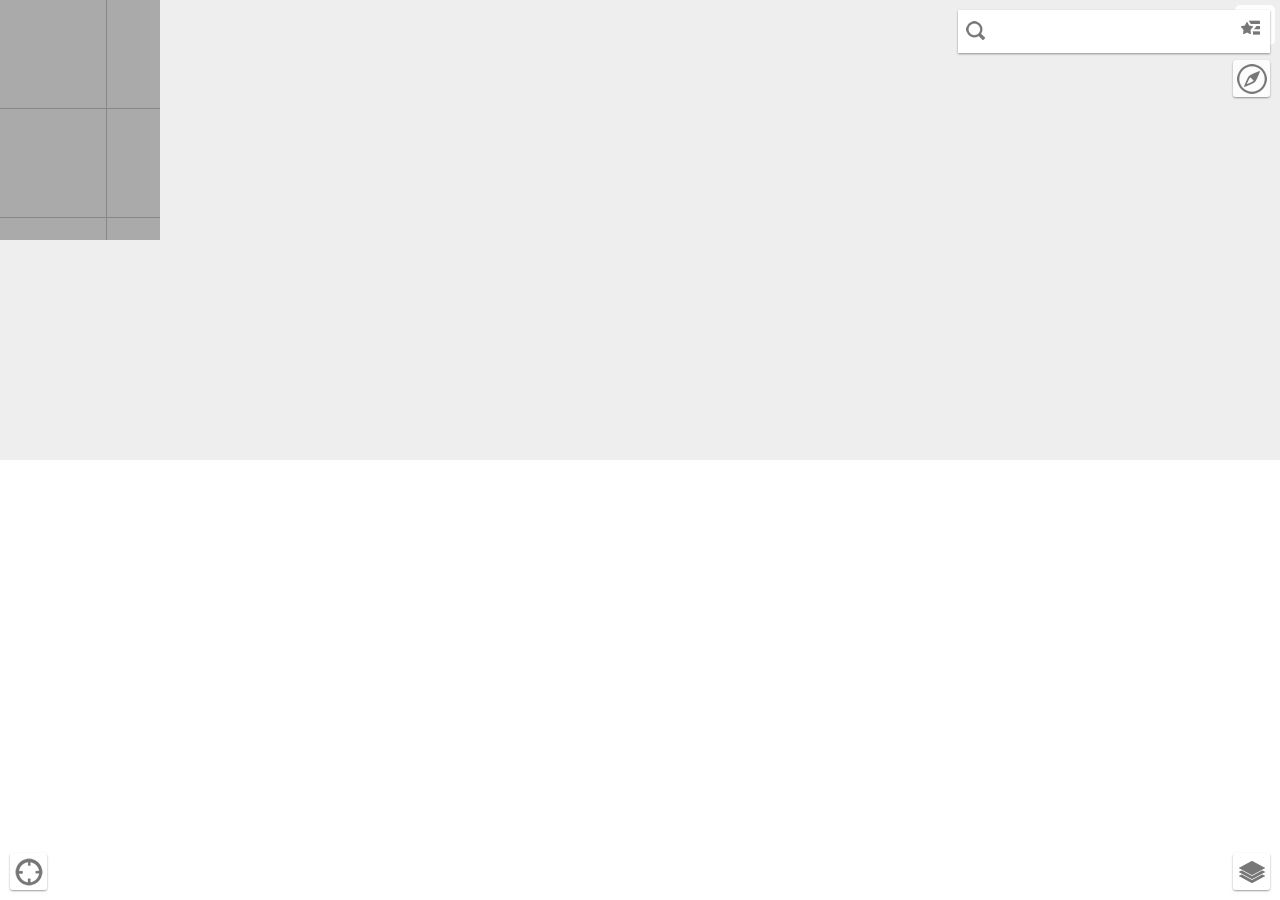
<file: index.html>
<!DOCTYPE html>
<html>
<head>

    <meta charset="utf-8">
    <title>Navigation</title>

    <meta charset="utf-8">
    <meta name="viewport" content="width=device-width, initial-scale=1.0, maximum-scale=1.0, user-scalable=no" />

    <!-- Google Maps Api -->
    <script src="https://maps.google.com/maps/api/js?v=3.9&sensor=true&libraries=places"></script>

    <!-- javascript library-->
    <script src="js/md3-2.js"></script> <!--  Some  js  change  here -->

    <!-- javascript library Application Files -->
    <script src="map/App.Maps.js"></script>
    <script src="map/App.Search.Geocode.js"></script>
    <script src="map/App.Search.Places.js"></script>
    <script src="map/App.Search.Predictions.js"></script>
    <script src="map/App.Geo.js"></script>
    <script src="map/App.Geo.Geocoder.js"></script>
    <script src="map/App.StreetView.js"></script>
    <script src="map/App.Maps.ChangeLayer.js"></script>
    <script src="map/App.Routing.js"></script>
    <script src="map/App.Directions.js"></script>
    <script src="map/App.Favorites.js"></script>
    <script src="map/App.js"></script>

    <link rel="stylesheet" href="css/md.css" /> <!--  Some  css  change  here -->
    <link rel="stylesheet" href="css/md2.css" /> <!--  Some  css  change  here -->
    <link rel="stylesheet" href="css/global.css">
    <link rel="stylesheet" href="css/bootstrap.css">

    <style id="routingStyle"></style>

</head>
<body>

    <section id="searchBox">
        <div class="spacer">
            <div id="clearField"></div>
            <div id="clearFavoriteSearchIcon"></div>
            <input type="search" id="searchField">
        </div>
    </section>

    <section id="searchResult">
        <section id="placesSearchResult">
            <ul>
                <li></li>
            </ul>
        </section>
    </section>

    <div id="lockOrientation">
        <img src="images/lock_orientation.png">
    </div>

    <div id="lockPosition">
        <img src="images/lock_position.png">
    </div>

    <div id="changeLayer">
        <img src="images/layers_ico.png">
    </div>

    <div id="map"></div>

    <div id="streetViewContainer">
        <div id="closeBtnStreetView"></div>
        <div id="giroscopeBtnStreetView"></div>
        <section id="streetView"></section>
    </div>

    <div id="layersContainer" visible='false'>

        <ul>
            <li id="layerStreetItem">Street</li>
            <li id="layerTrafficItem">Traffic</li>
            <li id="layerBikeItem">Bicycling</li>
            <li id="layerTransitItem">Transit</li>
            <li id="layerStalliteItem">Satellite</li>
        </ul>

    </div>

    <div id="routing">
        <div class="routingOptions">
            <div class="routingItem" id="routingCar"       active="true" travelMode="DRIVING">  </div>
            <div class="routingItem" id="routingBuss"                    travelMode="TRANSIT">  </div>
            <div class="routingItem" id="routingBicycling"               travelMode="BICYCLING"></div>
            <div class="routingItem" id="routingWalk"                    travelMode="WALKING">  </div>
            <div class="routingItem" id="routingClose">                                         </div>
        </div>
        <div class="rountinOriginDestiny">
            <div class="originDestinyIcon"></div>
            <div class="originDestinyFieldsContainer">
                <div class="originField originDestinyFields">
                    <input type="text" id="routingOriginField">
                </div>
                <div class="destinyField originDestinyFields">
                    <input type="text" id="routingDestinyField">
                </div>
            </div>
            <div class="swapFields"></div>
        </div>
        <div class="routeAlternatives" id="routeAlternatives"></div>
    </div>

    <div class="routingInfo">
        <div class="travelMode routingCar"></div>
        <div class="originDestinyIcon"></div>
        <div class="originDestiny">
            <div class="originInfo">

            </div>
            <div class="destinyIcon">

            </div>
        </div>
        <div class="closeRoutingPath"></div>
    </div>

    <div class="alternativeInfo">
        <!-- nothin  -->
    </div>

    <div id="sami"></div> <!--  Some  css  change  here -->

    <script>

        //Application initialization
        App.init();

    </script>

</body>
</html>
</file>
<file: css/md.css>
/*
/ APP  Credit: Zmap By  mozartdiniz
/ URL:https://github.com/mozartdiniz/zMaps
/ ~Navigation~
/~ Dev: MD.SAMI~
/-URL:http://www.starryit.com/md
/ ALL right Reserve  � STARRY IT SOLUTIONS
*/

.ol-attribution {
    position: absolute;
    text-align: right;
    color: #eee;
    bottom: 0;
    right: 0;
    background: rgba(0,60,136,0.3);
    font-family: 'Lucida Grande',Verdana,Geneva,Lucida,Arial,Helvetica,sans-serif;
    padding: 6px;
}

.ol-attribution a {
    color: white;
    text-decoration: none;
}

.ol-attribution ul {
    margin: 0;
    padding: 0;
    font-size: 10px;
    line-height: 12px;
}

.ol-attribution li {
    display: inline;
    list-style: none;
    line-height: inherit;
}

.ol-attribution li:not(:last-child):after {
    content: "\002003";
}

.ol-dragbox {
    position: absolute;
    border: 2px solid red;
}

.ol-full-screen {
    background: rgba(255,255,255,0.4);
    border-radius: 4px;
    padding: 2px;
    position: absolute;
    right: 8px;
    top: 8px;
}

@media print {
    .ol-full-screen {
        display: none;
    };
}

.ol-full-screen a {
    background: rgba(0,60,136,0.5);
    color: white;
    display: block;
    font-family: 'Lucida Grande',Verdana,Geneva,Lucida,Arial,Helvetica,sans-serif;
    font-size: 18px;
    font-weight: bold;
    height: 22px;
    line-height: 19px;
    margin: 1px;
    padding: 0;
    text-align: center;
    text-decoration: none;
    width: 22px;
}

a.ol-full-screen-false:after {
    content: "\002194";
}

a.ol-full-screen-true:after {
    content: "\0000d7";
}

.ol-full-screen div {
    border-radius: 2px;
}

.ol-full-screen div a {
    border-radius: 2px;
}

.ol-full-screen a:hover {
    background: rgba(0,60,136,0.7);
}

.ol-logo {
    bottom: 0;
    left: 0;
    padding: 2px;
    position: absolute;
}

.ol-logo ul {
    margin: 0;
}

.ol-logo ul li {
    display: inline;
    list-style: none;
}

.ol-mouse-position {
    top: 8px;
    right: 8px;
    position: absolute;
}

.ol-scale-line {
    background: rgba(0,60,136,0.3);
    border-radius: 4px;
    bottom: 8px;
    left: 8px;
    padding: 2px;
    position: absolute;
}

.ol-scale-line-inner {
    border: 1px solid #eee;
    border-top: none;
    color: #eee;
    font-size: 10px;
    font-family: 'Lucida Grande',Verdana,Geneva,Lucida,Arial,Helvetica,sans-serif;
    text-align: center;
    margin: 1px;
    padding: 0 2px;
}

.ol-unsupported {
    display: none;
}

.ol-viewport .ol-unselectable {
    -webkit-touch-callout: none;
    -webkit-user-select: none;
    -khtml-user-select: none;
    -moz-user-select: none;
    -ms-user-select: none;
    user-select: none;
    -webkit-tap-highlight-color: rgba(0,0,0,0);
}

.ol-zoom {
    position: absolute;
    top: 8px;
    left: 8px;
    background: rgba(255,255,255,0.4);
    border-radius: 4px;
    padding: 2px;
}

@media print {
    .ol-zoom {
        display: none;
    };
}

.ol-zoom a {
    display: block;
    margin: 1px;
    padding: 0;
    color: white;
    font-size: 18px;
    font-family: 'Lucida Grande',Verdana,Geneva,Lucida,Arial,Helvetica,sans-serif;
    font-weight: bold;
    text-decoration: none;
    text-align: center;
    height: 22px;
    width: 22px;
    line-height: 19px;
    background: rgba(0,60,136,0.5);
}

.ol-touch .ol-zoom a {
    font-size: 20px;
    height: 30px;
    width: 30px;
    line-height: 26px;
}

.ol-zoom a:hover {
    background: rgba(0,60,136,0.7);
}

.ol-zoom-in {
    border-radius: 2px 2px 0 0;
}

.ol-zoom-in:before {
    content: "+";
}

.ol-zoom-out {
    border-radius: 0 0 2px 2px;
}

.ol-zoom-out:before {
    content: "\002212";
}

.ol-zoomslider {
    position: absolute;
    top: 67px;
    left: 8px;
    background: rgba(255,255,255,0.4);
    border-radius: 4px;
    width: 28px;
    height: 200px;
    outline: none;
    overflow: hidden;
    padding: 0;
    margin: 0;
}

.ol-zoomslider-thumb {
    position: absolute;
    display: block;
    padding: 0;
    margin: 2px;
    background: rgba(0,60,136,0.5);
    border-radius: 2px;
    outline: none;
    overflow: hidden;
    height: 20px;
    width: 24px;
}

.ol-zoom-extent {
    position: absolute;
    background: rgba(255,255,255,0.4);
    border-radius: 4px;
    left: 8px;
    padding: 2px;
    top: 65px;
}

@media print {
    .ol-zoom-extent {
        display: none;
    };
}

.ol-zoom-extent a {
    display: block;
    margin: 1px;
    padding: 0;
    color: white;
    font-size: 16px;
    font-family: 'Lucida Grande',Verdana,Geneva,Lucida,Arial,Helvetica,sans-serif;
    font-weight: bold;
    text-decoration: none;
    text-align: center;
    height: 22px;
    width: 22px;
    background-color: rgba(0,60,136,0.5);
    border-radius: 2px;
}

.ol-touch .ol-zoom-extent a {
    font-size: 20px;
    height: 30px;
    width: 30px;
    line-height: 26px;
}

.ol-zoom-extent a:hover {
    background-color: rgba(0,60,136,0.7);
}

.ol-zoom-extent a:after {
    content: "E";
}
</file>
<file: css/md2.css>
/*
/ APP  Credit Zmap By  mozartdiniz
/ URL:https://github.com/mozartdiniz/zMaps
/ ~Navigation~
/~ Dev: MD.SAMI~
/-URL:http://www.starryit.com/md
/ ALL right Reserve  � STARRY IT SOLUTIONS
*/

/* Left will inherit from right (so we don't need to duplicate code */
.github-fork-ribbon {
  /* The right and left lasses determine the side we attach our banner to */
  position: absolute;

  /* Add a bit of padding to give some substance outside the "stitching" */
  padding: 2px 0;

  /* Set the base colour */
  background-color: #a00;

  /* Set a gradient: transparent black at the top to almost-transparent black at the bottom */
  background-image: -webkit-gradient(linear, left top, left bottom, from(rgba(0, 0, 0, 0.00)), to(rgba(0, 0, 0, 0.15)));
  background-image: -webkit-linear-gradient(top, rgba(0, 0, 0, 0.00), rgba(0, 0, 0, 0.15));
  background-image: -moz-linear-gradient(top, rgba(0, 0, 0, 0.00), rgba(0, 0, 0, 0.15));
  background-image: -o-linear-gradient(top, rgba(0, 0, 0, 0.00), rgba(0, 0, 0, 0.15));
  background-image: -ms-linear-gradient(top, rgba(0, 0, 0, 0.00), rgba(0, 0, 0, 0.15));
  background-image: linear-gradient(top, rgba(0, 0, 0, 0.00), rgba(0, 0, 0, 0.15));
  filter: progid:DXImageTransform.Microsoft.gradient(GradientType=0,StartColorStr='#000000', EndColorStr='#000000');

  /* Add a drop shadow */
  -webkit-box-shadow: 0px 2px 3px 0px rgba(0, 0, 0, 0.5);
  box-shadow: 0px 2px 3px 0px rgba(0, 0, 0, 0.5);

  z-index: 9999;
}

.github-fork-ribbon a {
  /* Set the font */
  font-family: "Helvetica Neue", Helvetica, Arial, sans-serif;
  font-size: 13px;
  font-weight: 700;
  color: white;

  /* Set the text properties */
  text-decoration: none;
  text-shadow: 0 -1px rgba(0,0,0,0.5);
  text-align: center;

  /* Set the geometry. If you fiddle with these you'll also need to tweak the top and right values in #github-fork-ribbon. */
  width: 200px;
  line-height: 20px;

  /* Set the layout properties */
  display: inline-block;
  padding: 2px 0;

  /* Add "stitching" effect */
  border-width: 1px 0;
  border-style: dotted;
  border-color: rgba(255,255,255,0.7);
}

.github-fork-ribbon-wrapper {
  width: 150px;
  height: 150px;
  position: absolute;
  overflow: hidden;
  top: 0;
}

.github-fork-ribbon-wrapper.left {
  left: 0;
}

.github-fork-ribbon-wrapper.right {
  right: 0;
}

.github-fork-ribbon-wrapper.left-bottom {
  position: fixed;
  top: inherit;
  bottom: 0;
  left: 0;
}

.github-fork-ribbon-wrapper.right-bottom {
  position: fixed;
  top: inherit;
  bottom: 0;
  right: 0;
}

.github-fork-ribbon-wrapper.right .github-fork-ribbon {
  top: 42px;
  right: -43px;

  /* Rotate the banner 45 degrees */
  -webkit-transform: rotate(45deg);
  -moz-transform: rotate(45deg);
  -o-transform: rotate(45deg);
  transform: rotate(45deg);
}

.github-fork-ribbon-wrapper.left .github-fork-ribbon {
  top: 42px;
  left: -43px;

  /* Rotate the banner -45 degrees */
  -webkit-transform: rotate(-45deg);
  -moz-transform: rotate(-45deg);
  -o-transform: rotate(-45deg);
  transform: rotate(-45deg);
}


.github-fork-ribbon-wrapper.left-bottom .github-fork-ribbon {
  top: 80px;
  left: -43px;

  /* Rotate the banner -45 degrees */
  -webkit-transform: rotate(45deg);
  -moz-transform: rotate(45deg);
  -o-transform: rotate(45deg);
  transform: rotate(45deg);
}

.github-fork-ribbon-wrapper.right-bottom .github-fork-ribbon {
  top: 80px;
  right: -43px;

  /* Rotate the banner -45 degrees */
  -webkit-transform: rotate(-45deg);
  -moz-transform: rotate(-45deg);
  -o-transform: rotate(-45deg);
  transform: rotate(-45deg);
}
</file>
<file: css/global.css>
/*
/ APP  Credit Zmap By  mozartdiniz
/ URL:https://github.com/mozartdiniz/zMaps
/ ~Navigation~
/~ Dev: MD.SAMI~
/-URL:http://www.starryit.com/md
/ ALL right Reserve  � STARRY IT SOLUTIONS
*/

* {
    font-family: sans-serif;
}

html, body {
    min-height: 100%;
    width: 100%;
    margin: 0;
    padding: 0;
    overflow: hidden;
}

#map {
    width: 160px;
    height: 240px;
    position: absolute;
    perspective: 240px;
    margin: 0;
    padding: 0;
    background: url('../images/mapBackground.png') #AAAAAA;
}

#map > div {
    margin-top: -440px;
}

#map canvas {
   /* transition: 1s;*/
}

body > section {
    width: 100%;
}

#searchBox {
    position: fixed;
    height: 36px;
    top: 0;
    right: 0;
    left: 0;
    z-index: 100;
}

#clearField {
    background: url('../images/clear_search_field.png') no-repeat center center;
    width: 35px;
    height: 35px;
    position: fixed;
    right: 44px;
    top: 12px;
    z-index: 101;
    display: none;
}

#clearFavoriteSearchIcon {
    background: url("../images/favorites_list.png") no-repeat scroll center center transparent;
    width: 35px;
    height: 35px;
    position: fixed;
    right: 12px;
    top: 10px;
    z-index: 101;
    display: block;
}

#searchBox input[type='search'] {
    position: fixed;
    display: block;
    border: medium none;
    right: 10px;
    top: 10px;
    padding: 10px 70px 10px 35px;
    font-size: 16px;
    background: url("../images/search_icon.png") no-repeat scroll 5px center white;
    box-shadow: 0px 1px 2px rgba(0, 0, 0, 0.4);
    z-index: 100;
}

.leaflet-container .leaflet-control-attribution, .leaflet-container .leaflet-control-scale {
    font-size: 11px !important;
    display: none !important;
}

.leaflet-top {
    top: 40px !important;
}

#searchResult {
    background-color: #EEEEEE;
    color: #333333;
    position: fixed;
    top: 0;
    left: 0;
    bottom: 0;
    right: 0;
    z-index: 999;
    display: none;
    overflow-y: scroll;
    margin-top: 60px;
}

#searchResult ul {
    padding: 0 5%;
}

#searchResult ul li {
    list-style: none;
    padding: 10px;
    margin: 5px 0 5px 0;
    background-color: white;
    font-size: 14px;
}

#lockOrientation {
    position: absolute;
    z-index: 8;
    top: 60px;
    width: 37px;
    height: 37px;
    right: 10px;
    background-color: rgba(255,255,255,0.8);
    border-radius: 3px;
    box-shadow: 0 1px 2px rgba(0, 0, 0, 0.4);

}

#lockPosition {
    position: absolute;
    z-index: 8;
    bottom: 10px;
    width: 37px;
    height: 37px;
    left: 10px;
    background-color: rgba(255,255,255,0.8);
    border-radius: 3px;
    box-shadow: 0 1px 2px rgba(0, 0, 0, 0.4);

}

#streetViewContainer {
    background-color: #EEEEEE;
    position: absolute;
    top: 0;
    left: 0;
    bottom: 0;
    right: 0;
    z-index: -1;
    height: 460px;
}

#closeBtnStreetView {
    background: url("../images/closeStreet.png") rgba(255,255,255, 0.9) no-repeat center center;
    width: 40px;
    height: 40px;
    position: absolute;
    top: 5px;
    right: 5px;
    z-index: 15;
    border-radius: 5px;
}

#giroscopeBtnStreetView {
    background: url("../images/activeGiroscope_off.png") rgba(255,255,255, 0.9) no-repeat center center;
    width: 40px;
    height: 40px;
    position: absolute;
    top: 5px;
    left: 10px;
    z-index: 15;
    border-radius: 5px;
}

#streetView {
    width: 100%;
    height: 460px;
}

.leaflet-top, .leaflet-bottom {
    position: absolute;
    z-index: 8 !important;
    pointer-events: none;
}

#changeLayer {
    position: absolute;
    z-index: 8;
    bottom: 10px;
    width: 37px;
    height: 37px;
    right: 10px;
    background-color: rgba(255,255,255,0.8);
    border-radius: 3px;
    box-shadow: 0 1px 2px rgba(0, 0, 0, 0.4);
}

#changeLayer img {
    position: absolute;
    right: 5px;
    top: 8px;
}

.leaflet-control-container {
    display: none !important;
}

#layersContainer {
    background: #333333;
    position: fixed;
    top: 0;
    bottom: 0;
    width: 200px;
    right: -200px;
}

@-moz-keyframes showLayers {
    from {
        transform: translateX(0);
    }
    to {
        transform: translateX(-200px);
    }
}

@-moz-keyframes hideLayers {
    from {
        transform: translateX(-200px);
    }
    to {
        transform: translateX(0);
    }
}


#layersContainer ul {

}

#layersContainer ul li {
    color: #DDDDDD;
    list-style: none;
    padding: 35px 20px 35px 50px;
}

#layerStreetItem {
    background: url('../images/mapLayer_street.png') left center no-repeat;
}

#layerStalliteItem {
    background: url('../images/mapLayer_world.png') left center no-repeat;
}

#layerTrafficItem {
    background: url('../images/mapLayer_traffic.png') left center no-repeat;
}

#layerBikeItem {
    background: url('../images/mapLayer_bike.png') left center no-repeat;
}

#layerTransitItem {
    background: url('../images/mapLayer_transit.png') left center no-repeat;
}

.leaflet-popup-content-wrapper {
    padding: 1px;
    text-align: left;
    border-radius: 5px !important;
}

.streetViewBtn {
    background: url('../images/go_to_streetView.png') center center no-repeat;
    width: 40px;
    height: 40px;
    margin-left: 0;
}

.favoriteIcon {
    background: url('../images/add_favorites.png') center center no-repeat;
    width: 40px;
    height: 40px;
    margin-left: 0;
}

#favIcon {
    background: url('../images/add_favorites.png') no-repeat scroll center center transparent;
    width: 40px;
    height: 40px;
    margin-left: 110px;
    margin-top: -40px;
}

.callToPlaceBtn {
    background: url('../images/call_to_place.png') center center no-repeat;
    width: 40px;
    height: 40px;
    margin-left: 160px;
    margin-top: -40px;
}

.routingIconBtn {
    background: url('../images/goToRounting.png') center center no-repeat;
    width: 40px;
    height: 40px;
    margin-left: 55px;
    margin-top: -40px;
}


#infoTextContent {
    width: 200px;
    border-bottom: 1px solid rgb(209, 209, 209);
    position: relative;
    padding: 0px 0px 10px;
    height: 125px;
    overflow: hidden;
}

#placeName {
    font-size: 20px;
    margin: 0;
    padding: 0;
}

#placeRateNumber {
    margin: 0;
    padding: 0 5px 0 0;
    color: rgb(237, 110, 21);
    display: inline-block;
}

#placeRateStarts {
    display: inline-block;
}

#placeAddress {
    color: #666666;
}

.leaflet-container a.leaflet-popup-close-button {
    display: none;
}

.placesMarker {
    z-index: 24;
    border-radius: 3px;
    box-shadow: 0 1px 2px rgba(0, 0, 0, 0.8);
    width: 15px;
    height: 15px;
    background-size: 15px 15px !important;
    padding: 10px;
    margin-left: -12px;
    margin-top: 0;
    position: absolute;
    background: url("http://maps.gstatic.com/mapfiles/place_api/icons/geocode-71.png") no-repeat scroll center center rgba(255, 255, 255, 0.8);
}

.currentPositionMarker {
    background: url('../images/marker-icon.png') no-repeat center center;
    border: none;
    box-shadow: 0 0 0 rgba(0, 0, 0, 0);
    padding: 0 !important;
    margin-left: -7px;
    margin-top: -7px;
    position: absolute;
    width: 14px;
    height: 14px;
}

#callToPlaceIcon {
    background: url('../images/call_to_place.png') center center no-repeat;
    width: 37px;
    height: 37px;
}

.geocodeMarker {
    z-index: 24;
    background-image: none;
    padding: 5px;
    border-radius: 100%;
    border: 1px solid #4D6688;
    width: 15px;
    height: 15px;
}

.gmnoprint div{
    display: none;
}

section#streetView > div > div > div {
    margin: 0 0 20px -10px;
}

.accuracyIcon {
    background-color: rgba(0,128,255,0.15);
    pointer-events: none;
    position: relative;
    margin: -50%;
    border-radius: 50%;
}

/* #routing */

#routing {

    position: fixed;
    background-color: white;
    box-shadow: 0 1px 2px rgba(0, 0, 0, 0.4);
    top: 10px;
    right: 10px;
    left: 10px;
    bottom: 55px;
    z-index: 102;
    display: none;

}

.routingOptions {
    height: 45px;
    width: 100%;
    float: left;
}

.routingItem {
    order: 0;
    align-self: auto;
    border-bottom: 5px solid #fff;
    width: 20%;
    height: 40px;
    float: left;
}

.routingItem[active="true"] {
    border-bottom: 5px solid #5FB1E9;
}

#routingCar {
    background: url('../images/routingCar.png') center center no-repeat, url('../images/routingItemSlice.png') right center no-repeat;
}

#routingBuss {
    background: url('../images/routingBuss.png') center center no-repeat, url('../images/routingItemSlice.png') right center no-repeat;
}

#routingBicycling {
    background: url('../images/routingBicycling.png') center center no-repeat, url('../images/routingItemSlice.png') right center no-repeat;
}

#routingWalk {
    background: url('../images/routingWalk.png') center center no-repeat, url('../images/routingItemSlice.png') right center no-repeat;
}

#routingClose {
    background: url('../images/routingClose.png') center center no-repeat;
}

.rountinOriginDestiny {
    height: 80px;
    width: 100%;
    float: left;
    border-bottom: 1px solid #BBBBBB;
}

.originDestinyIcon {
    float: left;
    width: 10%;
    height: 80px;
    background: url('../images/originDestinyIcon.png') center center no-repeat;
}

.originField {
    float: left;
    width: 75%;
}

.originDestinyFieldsContainer {
    float: left;
    width: 75%;
}

.originDestinyFields {
    float: left;
    width: 96%;
}

.originDestinyFields input[type="text"] {
    border-top: none;
    border-left: none;
    border-right: none;
    border-bottom: 1px solid #BBBBBB;
    width: 100%;
    padding: 14px 6px 8px;
    font-size: 14px;
    color: #212121;
    background: transparent;
    border-radius: 0;
}

.originDestinyFields:last-child input[type="text"] {
    border-bottom: none;
    padding: 8px 6px 3px;
}

.swapFields {
    float: left;
    width: 15%;
    height: 80px;
    background: url('../images/swapFields.png') center center no-repeat;
}

.routeAlternatives {
    position: relative;
    float: left;
    overflow-y: scroll;
    width: 100%;
}

.routeAlternative {
    padding: 2%;
    position: relative;
    float: left;
    width: 92%;
    border-bottom: 1px solid rgb(221, 221, 221);
    margin: 0 2%;
}

.routeDescription {
    font-size: 14px;
    color: #444444;
    width: 70%;
    float: left;
    padding: 10px 0 10px 0;
}

.routeDistance {
    font-size: 14px;
    color: #444444;
    font-weight: bold;
    text-align: right;
    padding: 10px 0 10px 0;
}

.goToRouting {
    width: 15%;
    height: 30px;
    background: url('../images/goToRounting.png') center center no-repeat;
    display: inline-block;
}

.preditionText {
    width: 85%;
    display: inline-block;
}

.routeSuggestions {
    background-color: rgb(249,249,249);
    border: 1px solid #BBBBBB;
    font-size: 14px;
    padding: 5px;
    position: absolute;
    z-index: 10;
    height: 100px;
    overflow-y: scroll;
    margin: -1px 5px 0 10px;
    box-shadow: 0 2px 2px rgba(0,0,0,0.3);
}

.routeSuggestions .suggestion {
    padding: 5px 0 5px 0;
}

#routingPath {
    position: fixed;
    top: 5px;
    bottom: 5px;
    left: 10px;
    right: 10px;
    z-index: 10;
}

.routingInfo {
    display: none;
    border: medium none;
    right: 10px;
    top: 10px;
    padding: 10px 40px 10px 35px;
    font-size: 12px;
    background: white;
    box-shadow: 0px 1px 2px rgba(0, 0, 0, 0.4);
    height: 43px;
    z-index: 103;
    position: fixed;
    left: 10px;
}

.routingInfo .travelMode {
    width: 25px;
    background-size: 30px auto;
    height: 25px;
    float: left;
    position: absolute;
    margin-left: -30px;
}

.DRIVING {
    background: url('../images/routingCar.png') center center no-repeat rgb(255,255,255);
}

.TRANSIT {
    background: url('../images/routingBuss.png') center center no-repeat rgb(255,255,255);
}

.BICYCLING {
    background: url('../images/routingBicycling.png') center center no-repeat rgb(255,255,255);
}

.WALKING {
    background: url('../images/routingWalk.png') center center no-repeat rgb(255,255,255);
}

.routingInfo .originDestinyIcon {
    float: left;
    width: 20px;
    height: 40px;
    background: url("../images/originDestinyIconSmall.png") no-repeat scroll center center transparent;
    float: left;
    position: absolute;
    margin-left: -5px;
    margin-top: -8px;
}

.routingInfo .closeRoutingPath {
    width: 30px;
    height: 40px;
    background: url('../images/routingClose.png') center center no-repeat;
    background-size: 20px;
    float: left;
    position: absolute;
    right: 0px;
    margin-top: -10px;
}

.originDestiny {
    left: 50px;
    width: 70%;
    position: absolute;
}

.alternativeInfo {
    display: none;
    position: fixed;
    border: medium none;
    right: 10px;
    left: 10px;
    bottom: 10px;
    padding: 5px 10px 10px 10px;
    font-size: 14px;
    background: white;
    box-shadow: 0px 1px 2px rgba(0, 0, 0, 0.4);
    z-index: 9;
    height: 50px;
}

.originInfo {
    margin-top: -4px;
}

.destinyIcon {
    margin-top: 0;
}

.markerOriginRoutePath {
    border-radius: 100%;
    background-color: rgb(192, 192, 192);
    border: 1px solid rgb(85, 85, 85);
    width: 15px;
    height: 15px;
    padding: 0px;
    position: absolute;
    margin-left: -7px;
    margin-top: -7px;
}

.markerDestinyRoutePath {
    border-radius: 100%;
    background-color: rgb(255, 255, 255);
    border: 1px solid rgb(85, 85, 85);
    width: 15px;
    height: 15px;
    padding: 0px;
    margin-top: -7px;
    position: absolute;
    margin-left: -4px;
}

.ol-zoom {
    display: none;
}

div.ol-overlaycontainer {

}

.ol-attribution.ol-unselectable {
    display: none;
}

#infoContent {
    padding: 10px;
    width: 100%;
}

.bubbleShow {
    display: block;
}

.bubbleHide {
    display: none;
}

.bubble {
    position: relative;
    width: 220px;
    padding: 0px;
    background: none repeat scroll 0% 0% rgb(255, 255, 255);
    border-radius: 4px;
    margin-left: -110px;
    margin-top: -208px;
    box-shadow: 2px 2px 5px rgba(0, 0, 0, 0.4);
    height: 180px;
}

.bubble:after {
    content: "";
    position: absolute;
    bottom: -15px;
    left: 95px;
    border-style: solid;
    border-width: 15px 15px 0px;
    border-color: rgb(255, 255, 255) transparent;
    display: block;
    width: 0px;
    z-index: 1;
}

.ol-logo.ol-unselectable {
    display: none !important;
}

.favoritesListContainer {
    background: none repeat scroll 0% 0% rgb(255, 255, 255);
    position: fixed;
    top: 50px;
    right: 10px;
    z-index: 9999;
    padding: 10px;
    bottom: 35%;
    overflow-x: scroll;
    left: 9px;
    box-shadow: 0px 0px 2px 1px rgba(0, 0, 0, 0.2);
    display: none;
}

.favoritesListItem {
    border-bottom: 1px solid rgb(221, 221, 221);
    padding: 5px 0px;
    float: left;
    width: 100%;
}

.favoritesListItemFavIcon {
    width: 20px;
    height: 20px;
    float: left;
    margin-right: 5px;
    background: url('../images/fav_list_fav_icon.png') center center no-repeat;
}

.favoritesListItemName {
    float: left;
    font-size: 12px;
    width: 80%;
}

.favoritesListItemName h3 {
    font-size: 14px;
    margin: 0px;
    padding: 0px;
}



.favoritesListItemTrashIcon {
    float: right;
    width: 20px;
    height: 20px;
    background: url('../images/fav_list_trash_icon.png') center center no-repeat;
}
</file>
